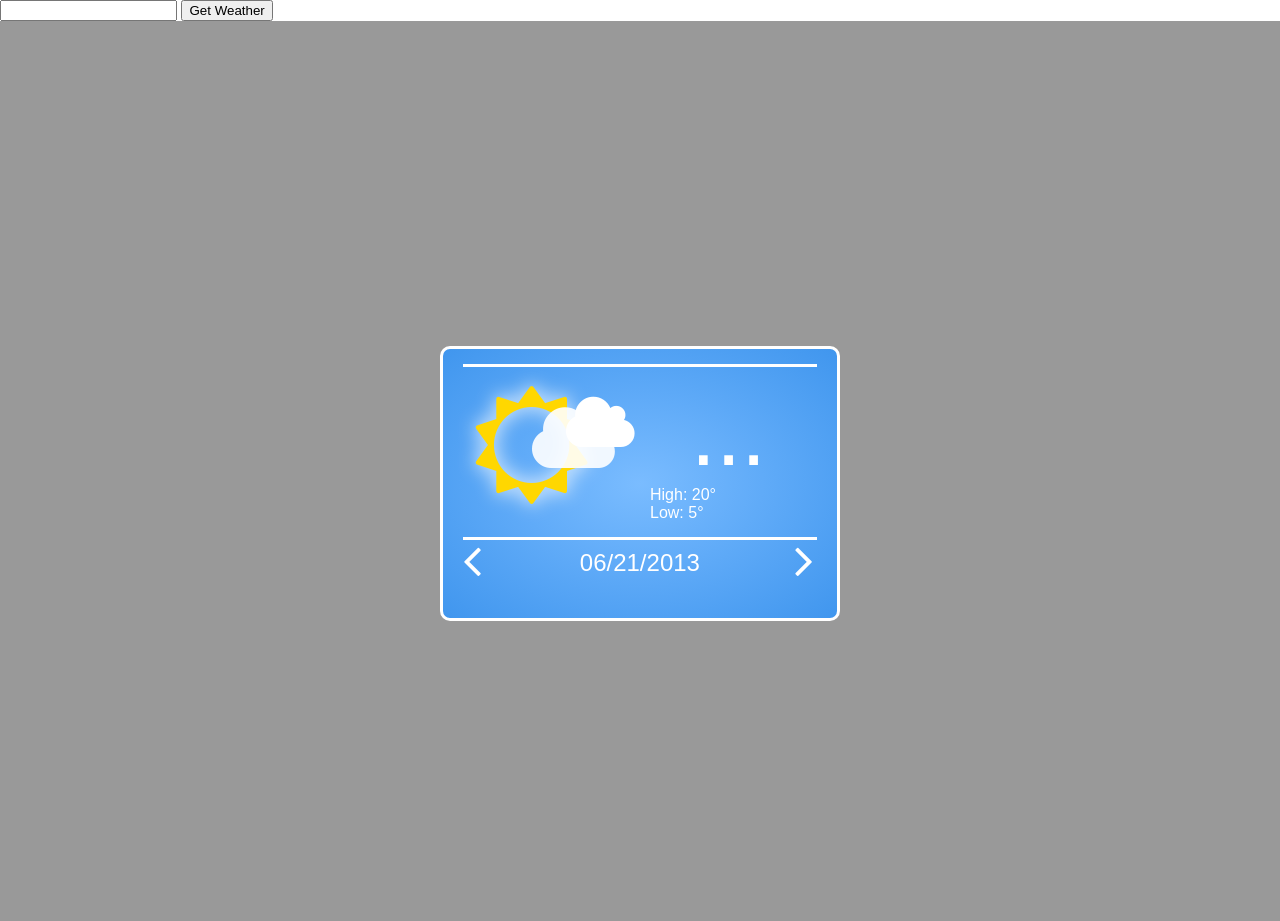
<file: Index.html>
<!DOCTYPE html>
<html lang="en">
<head>
    <link rel="stylesheet" href="connect.css">
    <meta charset="UTF-8">
    <meta name="viewport" content="width=device-width, initial-scale=1.0">
    <title>Document</title>
</head>
<body>

    <input type="text">
    <button onclick="get_weather()">Get Weather</button>
    <link href="//netdna.bootstrapcdn.com/font-awesome/4.0.3/css/font-awesome.css" rel="stylesheet">
<div class="wrapper">
  <div class="weather">
    <div class="city"><h1></h1></div>
          <div class="clearfix"></div>

    <div class="cont">
      <div class="icon">
        <i class="fa fa-sun-o spin glow"></i>
        <i class="fa fa-cloud wind"></i>
        <i class="fa fa-cloud two"></i>
      </div>
      <div class="temp">
        <div class="current">
          ...
        </div>
        <div class="high">
          High: 20&deg;
        </div>
        <div class="low">
          Low: 5&deg;
        </div>
      </div>
      <div class="clearfix"></div>
      <div class="left"><i class="fa fa-angle-left"></i></div>
      <div class="date"><p>06/21/2013</p></div>
      <div class="right"><i class="fa fa-angle-right"></i></div>
    </div>
  </div> <!-- weather -->
</div> <!-- wrapper -->
  <script src="connect.js"></script>
</body>
</html>
</file>
<file: connect.css>
*{
  box-sizing: border-box;
  font-family: 'Helvetica Light', 'Helvetica', Arial, sans-serif;
    font-weight: lighter;
}
html,body,.wrapper{
  height:100%;
  width: 100%;
  padding:0;
  margin:0 auto;
}
.wrapper::before{
  content:"";
  background: rgba(0,0,0,0.4);
  position: absolute;
  top:0;
  left:0;
  height:100%;
  width: 100%;
}
.wrapper{
  background: url('https://s3-us-west-2.amazonaws.com/s.cdpn.io/45816/IMG_00000159_hdr.jpg');
  background-size: cover;
  background-attachment: fixed; 
  position: absolute;
}
.weather{
  position: relative;
  height: 275px;
  width: 400px;
background: #7abcff; /* Old browsers */
background: -moz-radial-gradient(center, ellipse cover,  #7abcff 0%, #60abf8 44%, #4096ee 100%); /* FF3.6+ */
background: -webkit-gradient(radial, center center, 0px, center center, 100%, color-stop(0%,#7abcff), color-stop(44%,#60abf8), color-stop(100%,#4096ee)); /* Chrome,Safari4+ */
background: -webkit-radial-gradient(center, ellipse cover,  #7abcff 0%,#60abf8 44%,#4096ee 100%); /* Chrome10+,Safari5.1+ */
background: -o-radial-gradient(center, ellipse cover,  #7abcff 0%,#60abf8 44%,#4096ee 100%); /* Opera 12+ */
background: -ms-radial-gradient(center, ellipse cover,  #7abcff 0%,#60abf8 44%,#4096ee 100%); /* IE10+ */
background: radial-gradient(ellipse at center,  #7abcff 0%,#60abf8 44%,#4096ee 100%); /* W3C */
filter: progid:DXImageTransform.Microsoft.gradient( startColorstr='#7abcff', endColorstr='#4096ee',GradientType=1 ); /* IE6-9 fallback on horizontal gradient */


  border-radius: 10px;
  top:calc(50% - 125px);
  left: calc(50% - 200px);
  border: 3px solid #FFFFFF;
  padding: 10px 20px;
}
.weather::after{
  width: 400px;
  height: 5px;
  background: red;
  position:absolute;
  top:15px;
}
.city h1{
  padding: 0;
  margin: 5px 0px;
  text-align: center;
  font-size: 11pt;
  text-transform: uppercase;
  color: #FFFFFF;
  font-weight: normal;
}
.icon{
  width: 50%;
  height:auto;
  float: left;
  padding: 10px;
  color: gold;
  margin: 10px 0;
  position: relative;
}
.icon .fa-sun-o{
  font-size: 88pt;
  position: absolute;
  text-shadow: 0 0 20px #fff;
}
.icon .fa-cloud{
  font-size: 58pt;
  position: absolute;
  top: 25px;
  right: 25px;
  color: rgba(255,255,255,0.90);
}
.icon .fa-cloud + .two{
  top: 15px;
  right: 5px;
  font-size: 48pt;
  color: #fff;
}
.temp{
  width: 50%;
  float: left;
  padding: 10px;
  color: #FFFFFF;
  margin: 5px 0;
}
.current{
  font-size: 68pt;
  text-align: center;
  font-weight: lighter;
}
.clearfix{
  clear:both;
  width: 100%;
  border-top: 3px solid #FFFFFF;

}
.left,.date,.right{
  float: left;
  width: 33%;
  height: 35px;
  margin: 0 auto;
  padding: 0;
}
.left i, .right i{
  font-size: 38pt;
  color: #FFFFFF;
  position: relative;
  top: -5px;
}
.date{
  text-align: center;
  position: relative;
  top: -15px;
  color: #FFFFFF;
  font-size: 18pt;
  
}
.right{
  text-align: right;
  
}
.spin {
  animation: spin 60s linear infinite,
    glow 10s linear infinite;
}
@keyframes spin{
  100%{
    transform: rotate(360deg);
  }
}
.wind{
  animation: wind 7.5s ease-in-out infinite;
}
@keyframes wind{
  50%{
     top: 30px;
     right: 15px;
  }
}
.glow{
  animation: ;
}
@keyframes glow{
  50%{
     text-shadow: 0 0 5px #fff; 
  }
}
</file>
